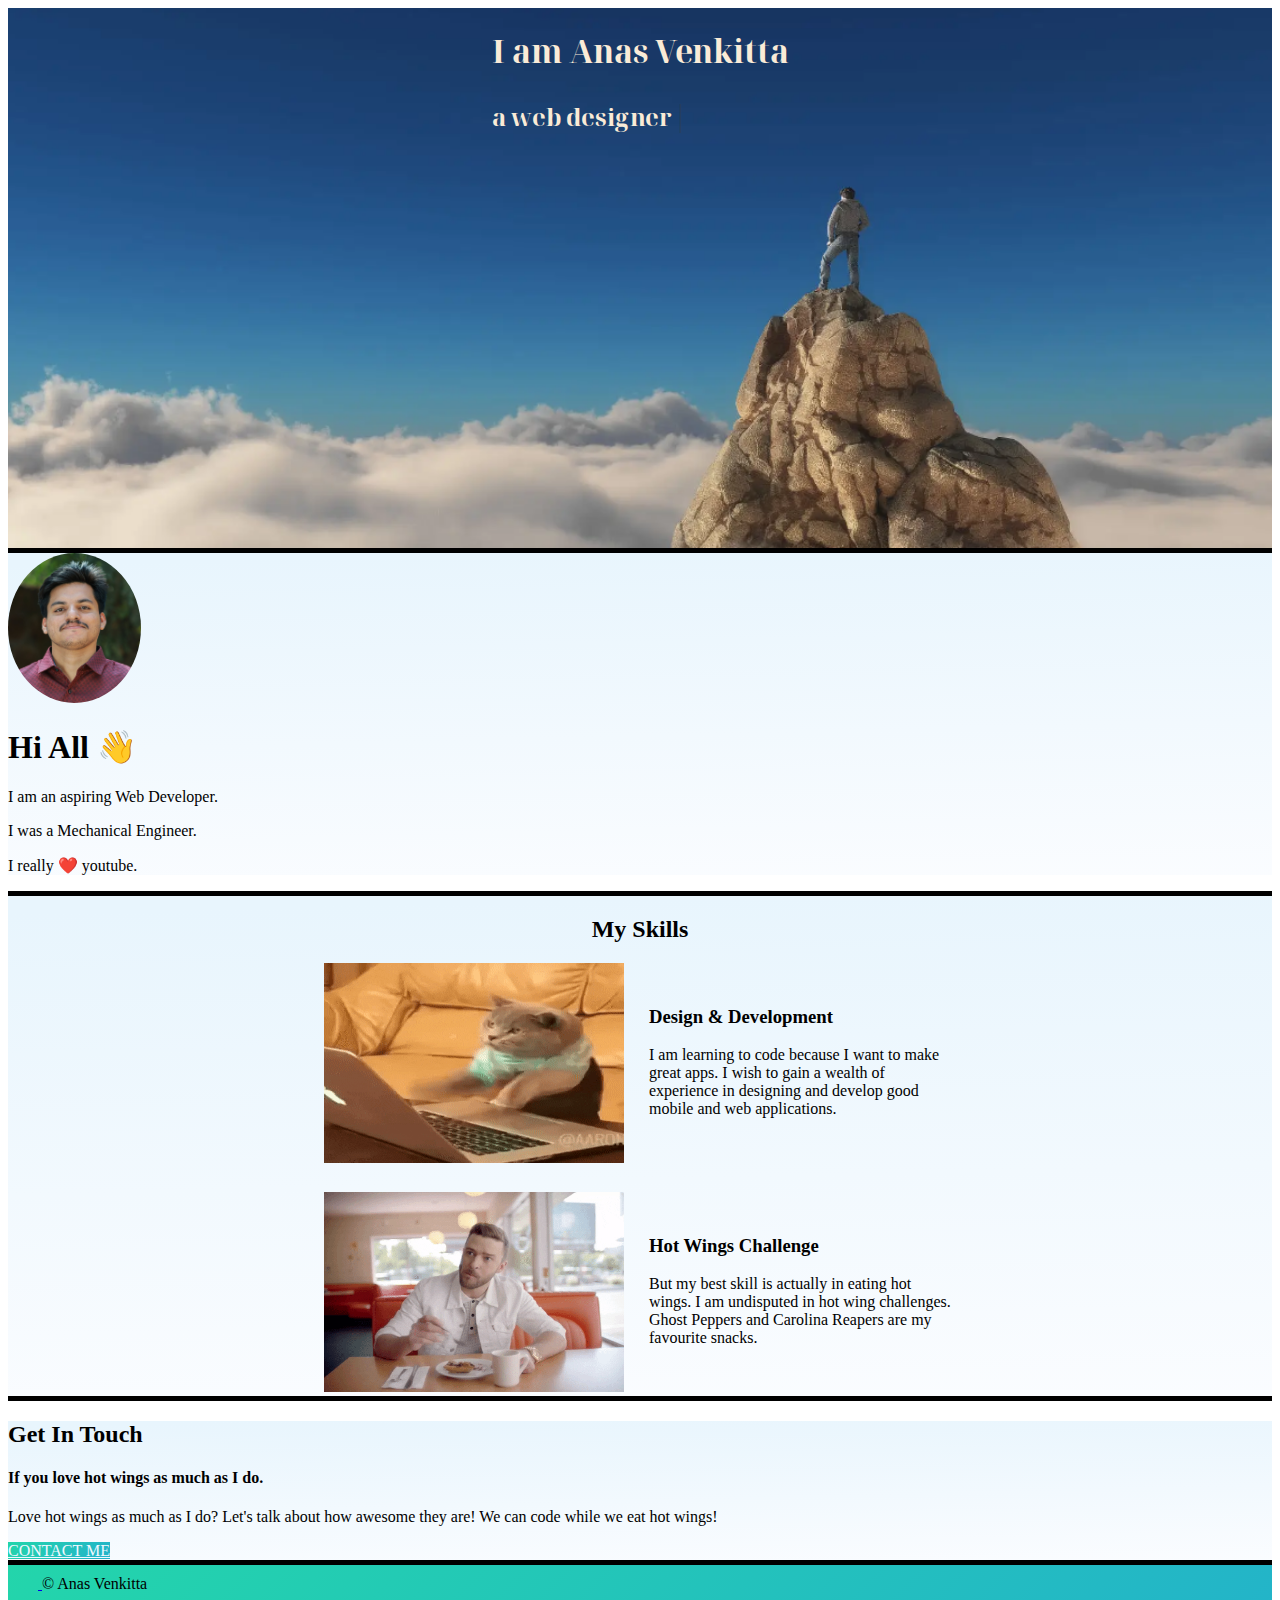
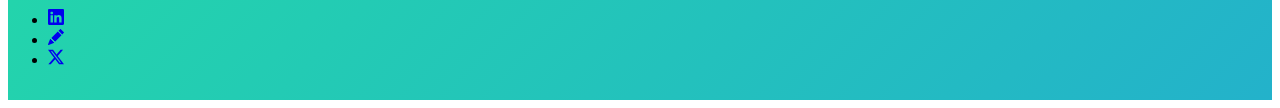
<file: index.html>
<!DOCTYPE html>
<html lang="en">
<head>
    <meta charset="UTF-8">
    <meta name="viewport" content="width=device-width, initial-scale=1.0">
    <title>Anas Venkitta</title>
<!--
    Step 1: How do you want your portfolio website to look like ?
    A: I want it to have the design palette of the contreversial ad
    Step 2: Design them one by one
-->
<link href="https://cdn.jsdelivr.net/npm/bootstrap@5.3.2/dist/css/bootstrap.min.css" rel="stylesheet" integrity="sha384-T3c6CoIi6uLrA9TneNEoa7RxnatzjcDSCmG1MXxSR1GAsXEV/Dwwykc2MPK8M2HN" crossorigin="anonymous">
<link rel="stylesheet" href="./style.css">
<link rel="preconnect" href="https://fonts.googleapis.com">
<link rel="preconnect" href="https://fonts.gstatic.com" crossorigin>
<link href="https://fonts.googleapis.com/css2?family=Agbalumo&family=Caveat&family=Libre+Baskerville&family=Montserrat:wght@100&family=Noto+Serif+Display&display=swap" rel="stylesheet">
</head>
<body>
    <section id="title" title="picture of a man standing on top of a mountain">
        <div class= pt-6 mb-6 text-center  ">
            <h1 class="display-4 fw-bold text-body-emphasis">I am Anas Venkitta</h1>
            <div class="col-lg-6 mx-auto">
              <p class="lead mb-4"><h2> a web designer<span class="blinking-cursor">|</span></h2></p>
            </div>
            <div class="overflow-hidden" style="max-height: 30vh;">
            </div>
          </div>
    </section>
    <section id="feature">
        <div class="p-5 text-center bg-body-tertiary">
            <div class="container py-3">
                <img id="jumbo" src="./22222.jpg" height="150px" alt="picture of the designer"/>  
              <h1 class="text-body-emphasis">Hi All <span class="wave">👋</span></h1>
              <p class="col-lg-8 mx-auto lead">
                I am an aspiring Web Developer.<p><p class="col-lg-8 mx-auto lead"> I was a Mechanical Engineer.</p><p class="col-lg-8 mx-auto lead"> I really ❤️ youtube.
              </p>
            </div>
          </div>
    </section>
    <section id="skills">
      <h2>My Skills</h2>
     <div class="container mb-5">
      <div>
        <img src="./giphy.gif"height="200"width="300" class="images" alt="cat typing on computer"/>
      </div>
      <div>
        <h3>Design & Development</h3>
        <p>
          I am learning to code because I want to make great apps.   I wish to gain a wealth of experience in designing and develop good mobile and web applications.
        </p>
      </div>
      <div>
        <img src="./eating.gif"height="200"width="300"class="images" alt="man eating food"/>
      </div>
      <div>
        <h3> Hot Wings Challenge</h3>
        <p>
          But my best skill is actually in eating hot wings. I am undisputed in hot wing challenges. Ghost Peppers and Carolina Reapers are my favourite snacks.
        </p>
      </div>
     </div>
    </section>
    <section id="contact">
      <div class="container">
        <div class="position-relative p-5 text-center text-muted">
          
          <h2 class="text-body-emphasis">Get In Touch</h2>
          <h4 class="text-body-emphasis">If you love hot wings as much as I do.</h4>
          <p class="col-lg-6 mx-auto mb-4">
            Love hot wings as much as I do? Let's talk about how awesome they are! We can code while we eat hot wings!
          </p>
          <a class="btn" href="https://www.linkedin.com/in/anas-venkitta-251a22147/">CONTACT ME</a>
        </div>
      </div>
    </section>
    <section id="footer">
      <div class="container">
        <footer class="d-flex flex-wrap justify-content-between align-items-center p-3">
          <div class="col-md-4 d-flex align-items-center">
            <a href="/" class="mb-3 me-2 mb-md-0 text-body-secondary text-decoration-none lh-1">
              <svg class="bi" width="30" height="24"><use xlink:href="#bootstrap"></use></svg>
            </a>
            <span class="mb-3 mb-md-0 text-body-secondary">© Anas Venkitta</span>
          </div>
      
          <ul class="nav col-md-4 justify-content-end list-unstyled d-flex">
            <li class="ms-3"><a class="text-body-secondary" href="https://www.linkedin.com/in/anas-venkitta-251a22147/"><svg xmlns="http://www.w3.org/2000/svg" width="16" height="16" fill="currentColor" class="bi bi-linkedin" viewBox="0 0 16 16">
              <path d="M0 1.146C0 .513.526 0 1.175 0h13.65C15.474 0 16 .513 16 1.146v13.708c0 .633-.526 1.146-1.175 1.146H1.175C.526 16 0 15.487 0 14.854V1.146zm4.943 12.248V6.169H2.542v7.225h2.401zm-1.2-8.212c.837 0 1.358-.554 1.358-1.248-.015-.709-.52-1.248-1.342-1.248-.822 0-1.359.54-1.359 1.248 0 .694.521 1.248 1.327 1.248h.016zm4.908 8.212V9.359c0-.216.016-.432.08-.586.173-.431.568-.878 1.232-.878.869 0 1.216.662 1.216 1.634v3.865h2.401V9.25c0-2.22-1.184-3.252-2.764-3.252-1.274 0-1.845.7-2.165 1.193v.025h-.016a5.54 5.54 0 0 1 .016-.025V6.169h-2.4c.03.678 0 7.225 0 7.225h2.4z"/>
            </svg></a></li>
            <li class="ms-3"><a class="text-body-secondary" href="https://www.numerade.com/our-educators/bbanas-v-2/"><svg xmlns="http://www.w3.org/2000/svg" width="16" height="16" fill="currentColor" class="bi bi-pencil-fill" viewBox="0 0 16 16">
              <path d="M12.854.146a.5.5 0 0 0-.707 0L10.5 1.793 14.207 5.5l1.647-1.646a.5.5 0 0 0 0-.708l-3-3zm.646 6.061L9.793 2.5 3.293 9H3.5a.5.5 0 0 1 .5.5v.5h.5a.5.5 0 0 1 .5.5v.5h.5a.5.5 0 0 1 .5.5v.5h.5a.5.5 0 0 1 .5.5v.207l6.5-6.5zm-7.468 7.468A.5.5 0 0 1 6 13.5V13h-.5a.5.5 0 0 1-.5-.5V12h-.5a.5.5 0 0 1-.5-.5V11h-.5a.5.5 0 0 1-.5-.5V10h-.5a.499.499 0 0 1-.175-.032l-.179.178a.5.5 0 0 0-.11.168l-2 5a.5.5 0 0 0 .65.65l5-2a.5.5 0 0 0 .168-.11l.178-.178z"/>
            </svg></a></li>
            <li class="ms-3"><a class="text-body-secondary" href="https://twitter.com/WebVenki"><svg xmlns="http://www.w3.org/2000/svg" width="16" height="16" fill="currentColor" class="bi bi-twitter-x" viewBox="0 0 16 16">
              <path d="M12.6.75h2.454l-5.36 6.142L16 15.25h-4.937l-3.867-5.07-4.425 5.07H.316l5.733-6.57L0 .75h5.063l3.495 4.633L12.601.75Zm-.86 13.028h1.36L4.323 2.145H2.865l8.875 11.633Z"/>
            </svg></a></li>
          </ul>
        </footer>
      </div>
    </section>
    <script src="https://cdn.jsdelivr.net/npm/bootstrap@5.3.2/dist/js/bootstrap.bundle.min.js" integrity="sha384-C6RzsynM9kWDrMNeT87bh95OGNyZPhcTNXj1NW7RuBCsyN/o0jlpcV8Qyq46cDfL" crossorigin="anonymous"></script>
</body>
</html>
</file>
<file: style.css>
#title{
    background-image: url(./mountain.png);
    background-position: center;
    background-repeat: no-repeat;
    background-size: cover;
    font-family: 'Noto Serif Display',serif;
    color: antiquewhite;
    height: 60vh;
    display: flex;
    justify-content: center;
    border-bottom: 5px solid black;
}
#skills .container{
  display: inline-flex;
  flex-direction: column;
  justify-content: center;
  align-items:center ;
  text-align: center;
}
#skills h3{
  margin-top: 10px;
}
@media (min-width: 600px){    

#skills .container{
  display: grid;
  grid-template-rows: 1fr 1fr;
  grid-template-columns: 1fr 2.5fr;
  gap: 25px;
  width: 50%;
  margin: auto;
  text-align: left;
}
}

#feature>div{
  background: linear-gradient(178.6deg, rgb(232, 245, 253) 3.3%, rgb(252, 253, 255) 109.6%);
}
#jumbo{
    border-radius: 50%;
}
.aboutme{
    text-align: center;
}
#skills{
  background: linear-gradient(178.6deg, rgb(232, 245, 253) 3.3%, rgb(252, 253, 255) 109.6%);
}
#skills h2{
  color: black;
  font-weight: bolder;
  margin: 20px;
  text-align: center;
}
#skills h3{
  color: black;
  font-weight: bold;
}
#skills{
  border-top: 5px solid black;
  border-bottom: 5px solid black;
}

#contact{
  background: linear-gradient(178.6deg, rgb(232, 245, 253) 3.3%, rgb(252, 253, 255) 109.6%);
  border-bottom: 5px solid black;
}
.btn{
  color: aliceblue;
  background: #11cdd4;
  background: linear-gradient(-45deg, #ee7752, #e73c7e, #23a6d5, #23d5ab);
  animation: gradient 15s ease infinite;
  background-size: 400% 400%;
}
#footer{
    height: 15vh;
    background: linear-gradient(-45deg, #ee7752, #e73c7e, #23a6d5, #23d5ab);
    background-size: 400% 400%;
    animation: gradient 15s ease infinite;
  }
  
  @keyframes gradient {
    0% {
      background-position: 0% 50%;
    }
    50% {
      background-position: 100% 50%;
    }
    100% {
      background-position: 0% 50%;
    }
}
.blinking-cursor {
    font-weight: 100;
    font-size: 30px;
    color: #2E3D48;
    -webkit-animation: 1s blink step-end infinite;
    -moz-animation: 1s blink step-end infinite;
    -ms-animation: 1s blink step-end infinite;
    -o-animation: 1s blink step-end infinite;
    animation: 1s blink step-end infinite;
  }
  
  @keyframes blink {
    from, to {
      color: transparent;
    }
    50% {
      color: antiquewhite;
    }
  }
  
  @-moz-keyframes blink {
    from, to {
      color: transparent;
    }
    50% {
      color: antiquewhite;
    }
  }
  
  @-webkit-keyframes blink {
    from, to {
      color: transparent;
    }
    50% {
      color: antiquewhite;
    }
  }
  
  @-ms-keyframes blink {
    from, to {
      color: transparent;
    }
    50% {
      color: antiquewhite;
    }
  }
  
  @-o-keyframes blink {
    from, to {
      color: transparent;
    }
    50% {
      color: antiquewhite;
    }
  }
  .wave {
    animation-name: wave-animation;  /* Refers to the name of your @keyframes element below */
    animation-duration: 2.5s;        /* Change to speed up or slow down */
    animation-iteration-count: infinite;  /* Never stop waving :) */
    transform-origin: 70% 70%;       /* Pivot around the bottom-left palm */
    display: inline-block;
  }
  
  @keyframes wave-animation {
    50% { transform: rotate(-8.0deg) }
    50% { transform: rotate(14.0deg) }
  }
</file>
